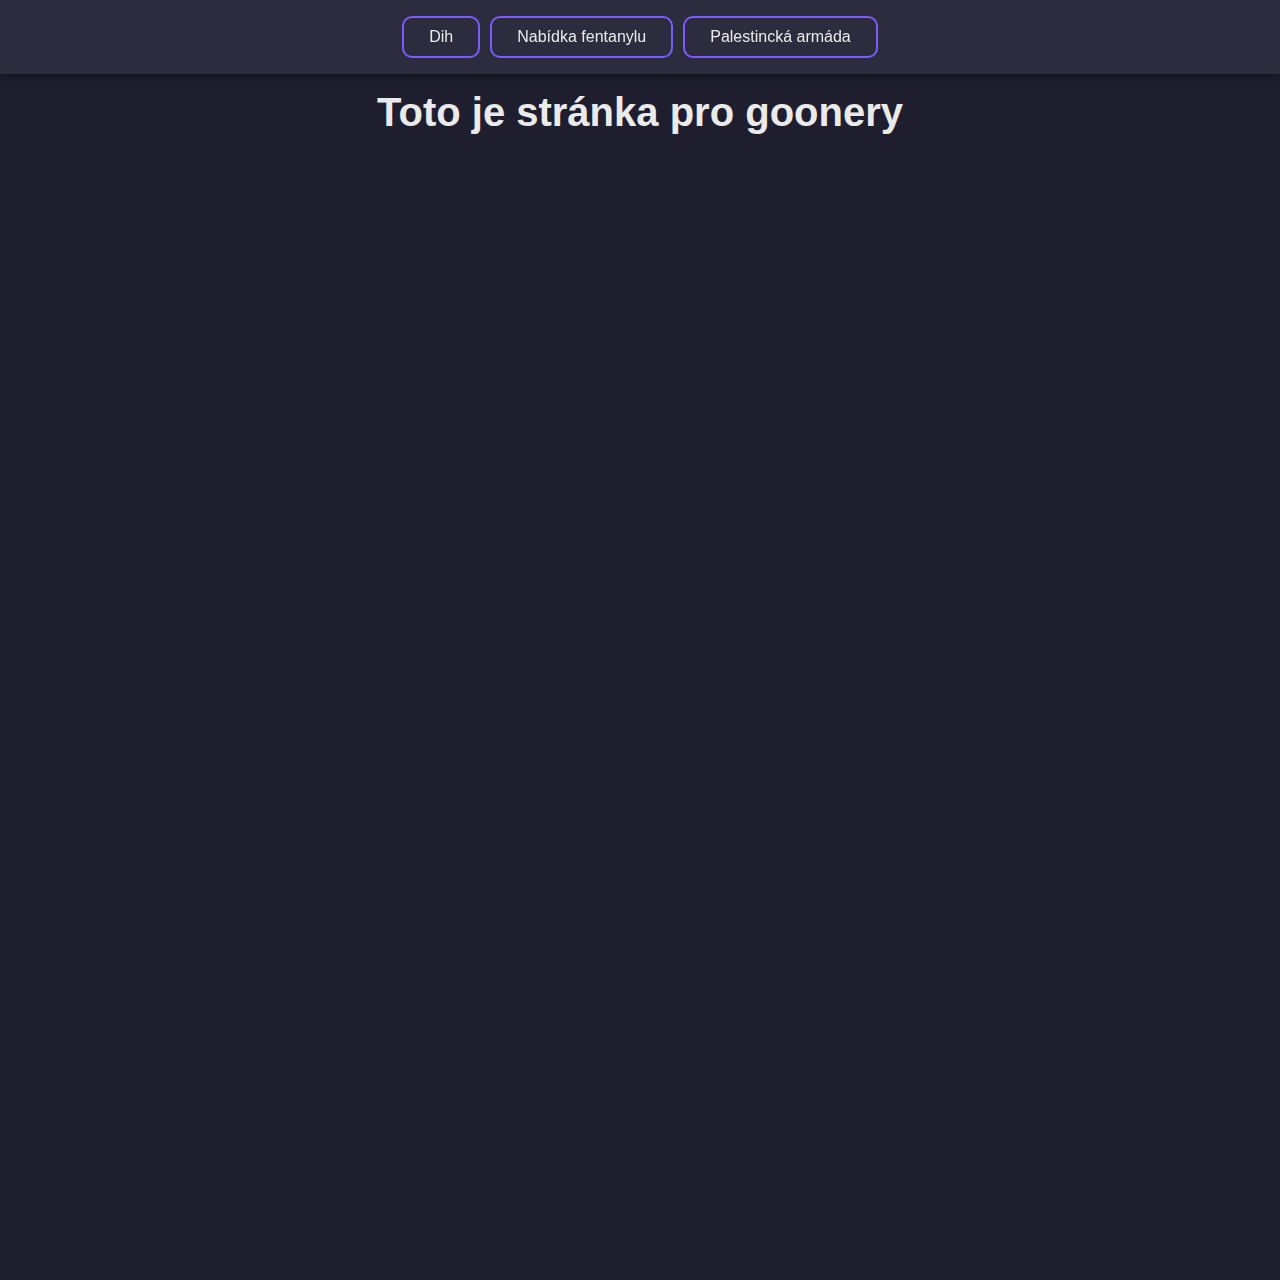
<file: Code.html>
<!DOCTYPE html>
<html lang="en">
  <head>
    <link rel="stylesheet" href="Style.css".css>
    <meta charset="UTF-8" />
    <meta name="viewport" content="width=device-width, initial-scale=1.0" />
    <title>Obchod s fentanylem</title>
  </head>
  <body>
    <div class="nav">
      <button onclick="showPage('home')">Dih</button>
      <button onclick="showPage('fentanyl')">Nabídka fentanylu</button>
      <button onclick="showPage('palestina')">Palestincká armáda</button>
    </div>

    <div id="home" class="page active">
      <h2>Toto je stránka pro goonery</h2>
    </div>

    <div id="fentanyl" class="page">
      <h2>Tento fentanyl máme v nabídce</h2>
     <table>
      <tr><th>Název</th><th>Síla</th><th>Cena</th></tr>
      <tr><td>Klasický Fentanyl</td><td>Meh</td><td>6 Chodidel</td></tr>
      <tr><td>Fentanyl z Nigeru</td><td>Salam?</td><td>378 Šekelů</td></tr>
      <tr><td>Jamajský Fentanyl</td><td>MI BOMBOCLAT</td><td>67 Dihů</td></tr>
     </table>
    </div>

    <div id="palestina" class="page">
      <h2>Look peoples Palestina bludi</h2>
      <img src="Palestina.pdf">
    </div>
    

    <script src="Script.js"></script>
  </body>
</html>
</file>
<file: Style.css>
:root {
    --bg-color: #1E1E2F;
    --text-color: #EAEAEA;
    --accent-color: #7C5CFF;
    --nav-color: #2C2C3E;
}

body {
  background-color: var(--bg-color);
  font-family: 'Segoe UI', Tahoma, Geneva, Verdana, sans-serif;
  margin: 0;
  color: var(--text-color);
}

.nav {
  background-color: var(--nav-color);
  padding: 11px 0;
  text-align: center;
  box-shadow: 0 2px 8px rgba(0, 0, 0, 0.4);
  position: fixed;
  z-index: 100;
  top: 0;
  left: 0;
  width: 100%;
  min-height: 50px;
  display: flex;
  align-items: center;
  justify-content: center;
  
}

.nav button {
  background-color: transparent;
  border: 2px solid var(--accent-color);
  color: var(--text-color);
  padding: 10px 25px;
  margin: 5px;
  border-radius: 10px;
  cursor: pointer;
  transition: all 0.3s ease;
  font-size: 16px;
}

.nav button:hover {
  background-color: var(--accent-color);
  color: var(--text-color);
}

.nav #furrytheme {
  border-color: #FF5C8D;
  position: absolute;
  right: 10px;
  padding: 10px 20px;
}

.nav #furrytheme:hover {
  background-color: #FF5C8D;
  color: white;
}

.page {
  display: none;
  text-align: center;
  padding: 60px 1;
  min-height: 140vh;
  opacity: 0;
  transition: opacity 0.4s ease-in-out;
}

.page.active {
  display: block;
  opacity: 1;
}

h2 {
  color: var(--text-color);
  font-size: 2.5em;
  margin-bottom: 25px;
  margin-top: 20px;
  padding-top: 70px;
  font-weight: bold;
}

.benhover {
  position: relative;
  width: 500px;
  height: 500px;
  overflow: hidden;
  border-radius: 25px;
  margin: 50px auto;
  box-shadow: 0 0 15px rgba(124, 92, 255, 0.3);
  transition: box-shadow 0.3s ease, transform 0.3s ease;
}

.benhover img {
  width: 100%;
  height: 100%;
  object-fit: cover;
  position: absolute;
  top: 0;
  left: 0;
  transition: opacity 0.4s ease, transform 0.4s ease;
  border-radius: 25px;
}

.benhover #benpicture {
  opacity: 1;
}

.benhover #gayniggerspicture {
  opacity: 0;
}

.benhover:hover {
  box-shadow: 0 0 25px rgba(255, 92, 141, 0.6);
  transform: scale(1.05);
}

.benhover:hover #benpicture {
  opacity: 0;
}

.benhover:hover #gayniggerspicture {
  opacity: 1;
}

#fentanyl table {
  table-layout: fixed;
  margin: 0 auto;
  border-collapse: collapse;
  width: 55%;
  vertical-align: center;
  background-color: #21222f;
  color: white;
}

#fentanyl th, #fentanyl td {
  padding: 15px 35px;
  text-align: center;
  border: 1px solid rgba(255,255,255,0.87);
  width: 33%;
  word-wrap: break-word;
}

#fentanyl th {
  font-weight: 600;
  font-size: 22px;
}

#fentanyl td {
  font-size: 15px;
}

.smolobrazky {
  width: 30px;
  height: 30px;
  vertical-align: middle;
  margin-right: 8px;
  border-radius: 5px;
}

.smolobrazky:hover {
  transform: scale(10);
  transition: transform 0.3s ease;
}

#galerie {  
  justify-content: center;
}

.obrazkywrapper {
  display: flex;
  flex-wrap: wrap;
  justify-content: center;
  gap: 40px;
  padding: 20px;
}

.galerieobrazky {
  position: relative;
  width: 320px;
  height: 360px;
  background: linear-gradient(145deg, #2b2b3d, #1f1f40);
  border-radius: 15px;
  box-shadow: 0 4px 10px rgba(0,0,0,0.4);
  overflow: hidden;
  transition: all 0.4s ease;
}

.galerieobrazky::before {
  content: '';
  position: absolute;
  inset: 0;
  border-radius: 18px;
  padding: 2px;
  background: linear-gradient(135deg, #6944ff, #ff86f5);
  mask: linear-gradient(#fff 0 0) content-box, linear-gradient(#fff 0 0);
  mask-composite: exclude;
  -webkit-mask: linear-gradient(#fff 0 0) content-box, linear-gradient(#fff 0 0);
  -webkit-mask-composite: xor;
  opacity: 0;
  transition: opacity 0.4s ease;
  pointer-events: none;
}

.galerieobrazky img {
  width: 300px;
  height: 300px;
  object-fit: contain;
  border-radius: 10px;
  transition: transform 0.4s ease;
  margin-top: 10px;
}

.galerieobrazky .popisek {
  position: absolute;
  bottom: 0;
  left: 0;
  right: 0;
  color: #DDD;
  font-size: 16px;
  text-align: center;
  padding: 12px;
  background: rgba(0, 0, 0, 0.3);
  backdrop-filter: blur(4px);
  line-height: 1.4;
  opacity: 0;
  transform: translateY(20px);
  transition: opacity 0.4s ease, transform 0.4s ease;
}

/* Hover efekty */
.galerieobrazky:hover {
  transform: translateY(-8px) scale(1.03);
  box-shadow: 0 15px 30px rgba(0,0,0,0.6);
}

.galerieobrazky:hover::before {
  opacity: 1;
}

.galerieobrazky:hover img {
  transform: scale(1.05);
}

.galerieobrazky:hover .popisek {
  opacity: 1;
  transform: translateY(0);
}

.popisek span {
  color: #AD7BFF;
  font-weight: bold;
  font-size: 18px;
}
</file>
